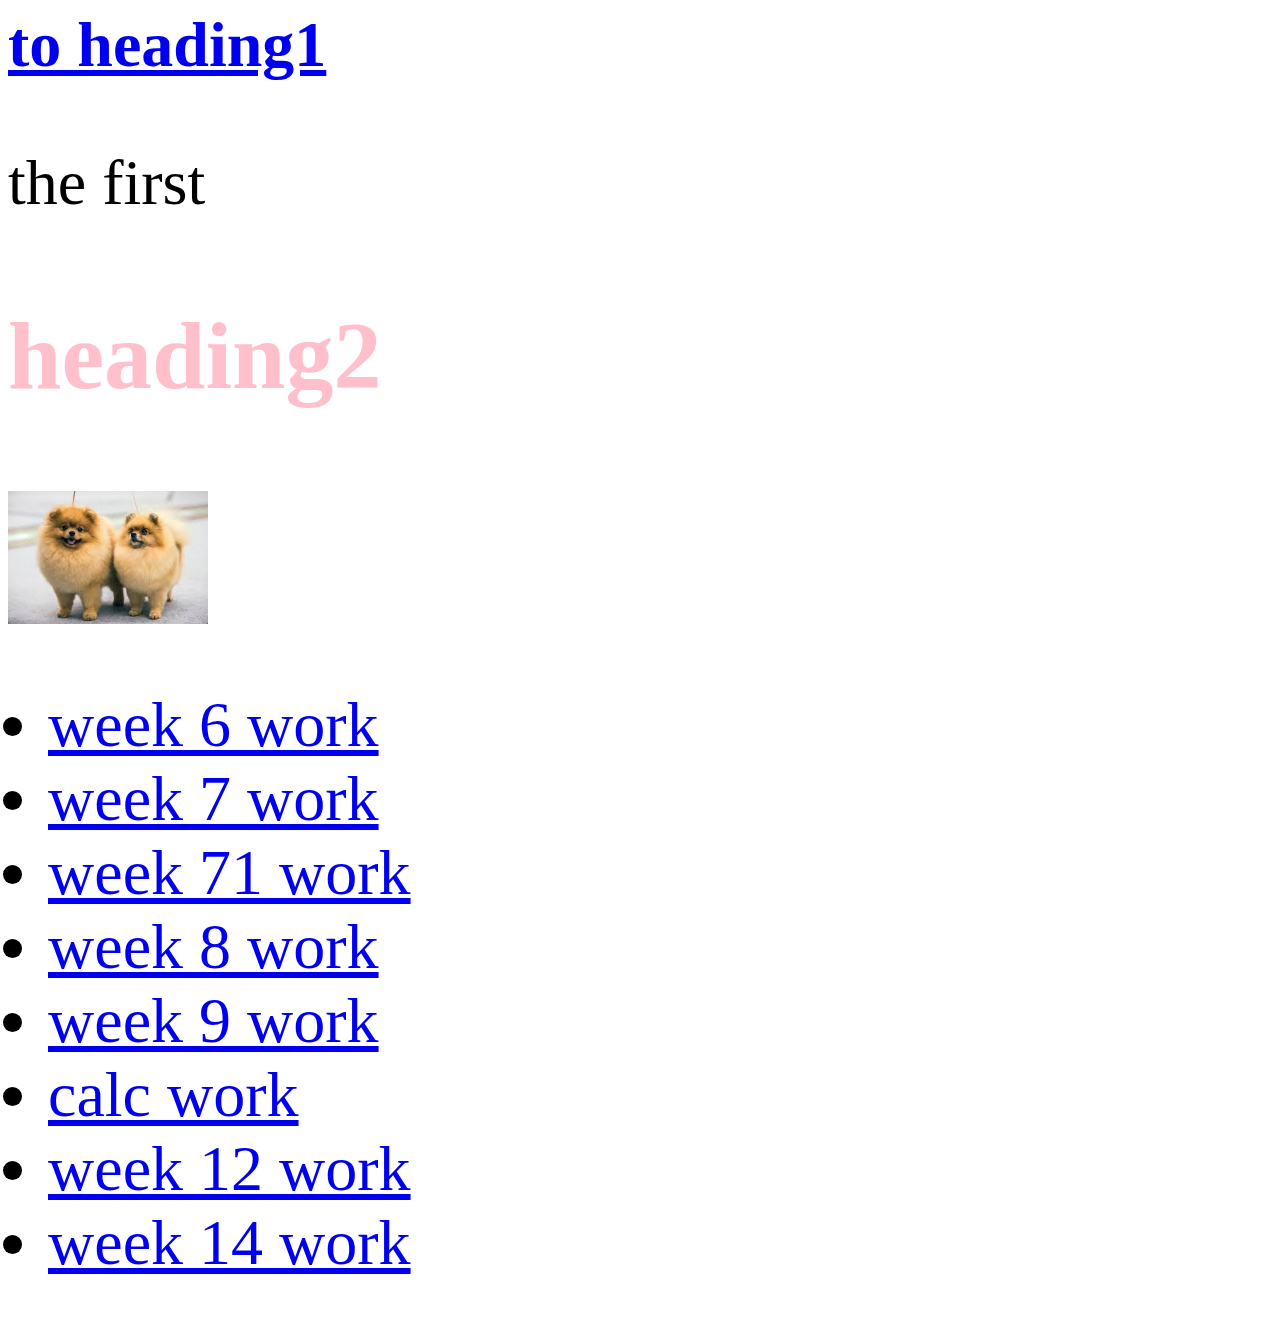
<file: index.html>
<html>
  <head>
    <style>
    </style>
    <link rel="stylesheet" type="text/css" href="mystyle.css">
  </head>
  <body>
    <h1> <a href="./test.html">to heading1</a></h1>
    <p>the first</p>
    <h2>heading2</h2>
    <img src='img/dog.jpg'>
    <br/>
    <ul>
    <li><a href="week6.html">week 6 work</a></li>
    <li><a href="week7.html">week 7 work</a></li>
    <li><a href="week71.html">week 71 work</a></li>
    <li><a href="week8.html">week 8 work</a></li>
    <li><a href="week9.html">week 9 work</a></li>
    <li><a href="calc.html">calc work</a></li>
    <li><a href="week12.html">week 12 work</a></li>
    <li><a href="week14.html">week 14 work</a></li>

  </ul>
  </body>
</html>
</file>
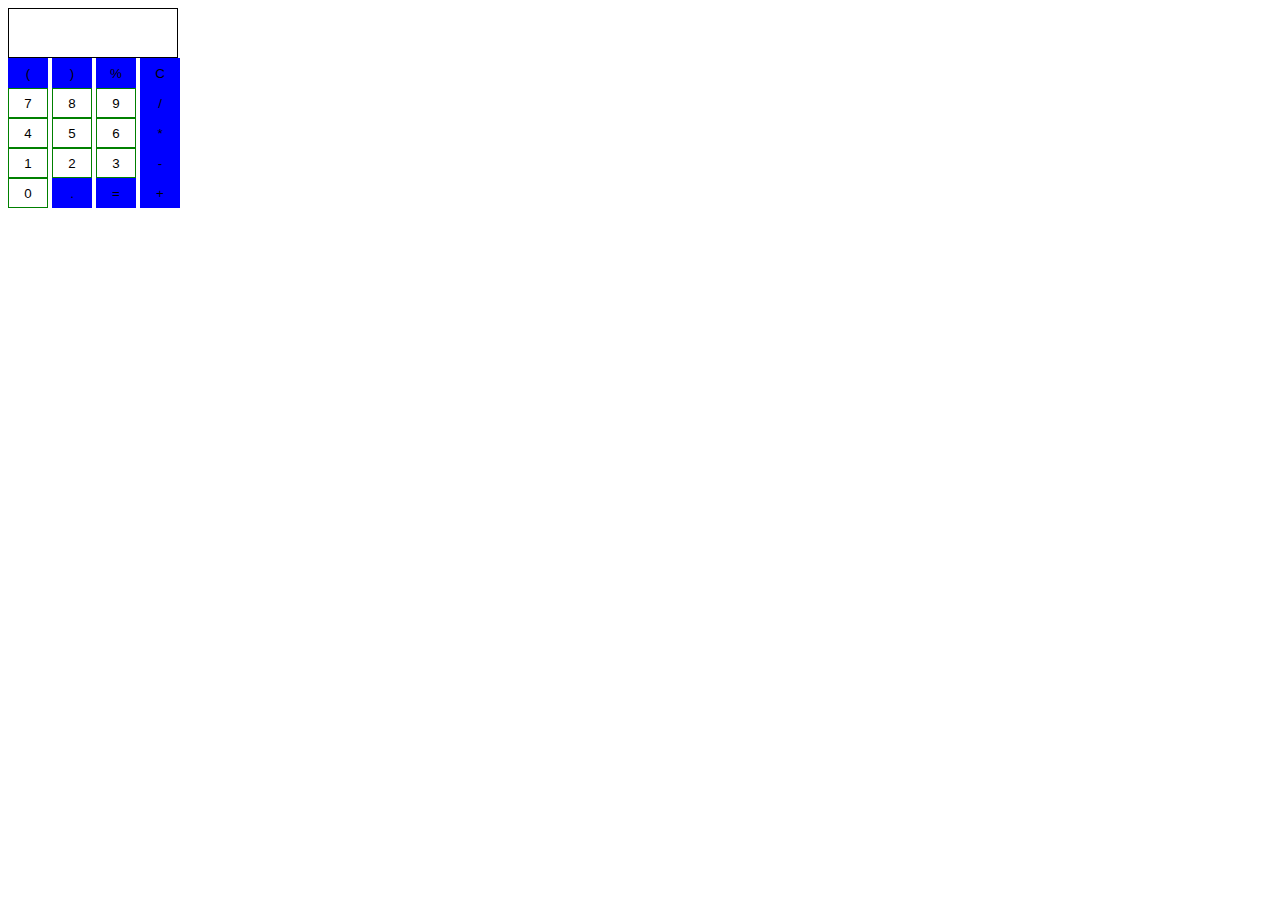
<file: calc.html>
<html>
<head>
<style>
 
 .screen{
   background-color:white   ;
   border:solid black 1px;
   width:170px;
height:50px; 
 }
 .special{
   background-color:blue;
   border:solid blue 1px;
   width:40px;
   height:30px;
 }
 .normal{
   background-color:white;
   border:solid green 1px;
   width:40px;
   height:30px;
   }
</style>
<script>
  function lclick(e){
    scr.value=scr.value+e.value
  }
  function clr(e){
    scr.value=""
  }
  function calc(){
    x2=eval(scr.value)
    x3=x2.toPrecision(15)
    scr.value=parseFloat(x3)
  }
 
</script>
</head>
<body>
 <input class="screen" type="textarea" id="scr"><br/>
 <input class="special" type="button"  value="(" onclick="lclick(this)">
 <input class="special"  type="button"  value=")" onclick="lclick(this)" > 
 <input class="special"  type="button"  value="%" onclick="lclick(this)"> 
 <input class="special" type="button"  value="C"  onclick="clr(this)">
 <br/>
 <input class="normal" type="button"  value="7" onclick="lclick(this)" > 
 <input class="normal" type="button"  value="8" onclick="lclick(this)"> 
 <input class="normal" type="button"  value="9" onclick="lclick(this)"> 
 <input class="special" type="button"  value="/" onclick="lclick(this)" >
 <br/>
 <input class="normal"  type="button"  value="4" onclick="lclick(this)" > 
 <input class="normal" type="button"  value="5" onclick="lclick(this)"> 
 <input class="normal" type="button"  value="6" onclick="lclick(this)"> 
 <input class="special" type="button"  value="*" onclick="lclick(this)" >
 <br/>
 <input class="normal" type="button" value="1" onclick="lclick(this)">
 <input class="normal" type="button"  value="2" onclick="lclick(this)"> 
 <input class="normal" type="button"  value="3" onclick="lclick(this)"> 
 <input class="special" type="button"  value="-" onclick="lclick(this)" >
 <br/>
 <input class="normal" type="button"  value="0" onclick="lclick(this)" > 
 <input class="special"  type="button"  value="." onclick="lclick(this)"> 
 <input class="special" type="button"  value="=" onclick="calc()"> 
 <input class="special" type="button"  value="+" onclick="lclick(this)">    
  
</body>
</html>
</file>
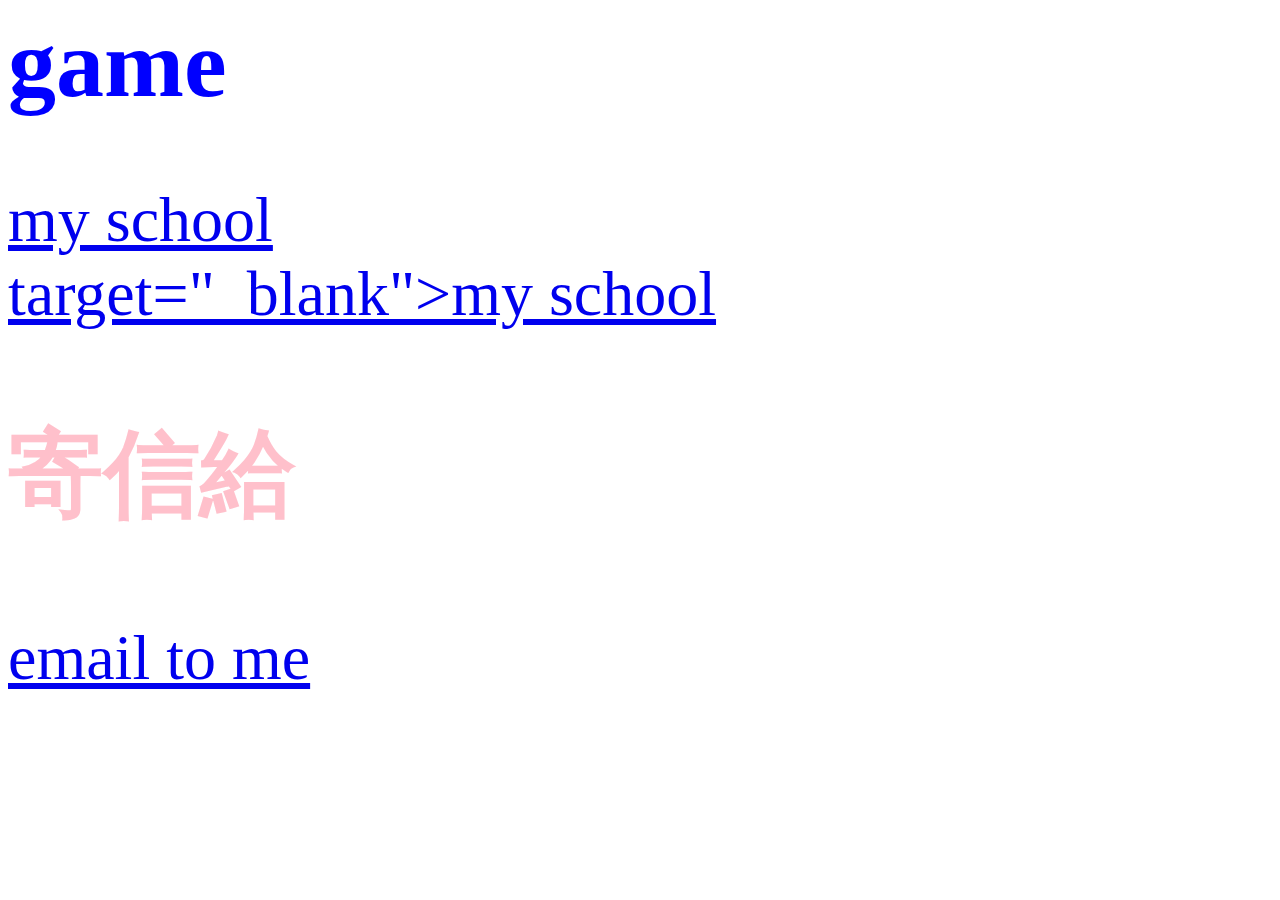
<file: test.html>
<html>
  <head>
  <title>for you</title>
  <link rel="stylesheet" type="text/css" href="mystyle.css">
 </head>
<body>
      
 <h1>game</h1>
<a href="https://www.nkust.edu.tw/"> my school</a><br/>
<a href="https://www.nkust.edu.tw/"> target="_blank">my school</a><br/>
<h2>寄信給</h2>
<a href="mailto:C108130181@nkust.edu.tw">email to me</a><br>



</html>
</file>
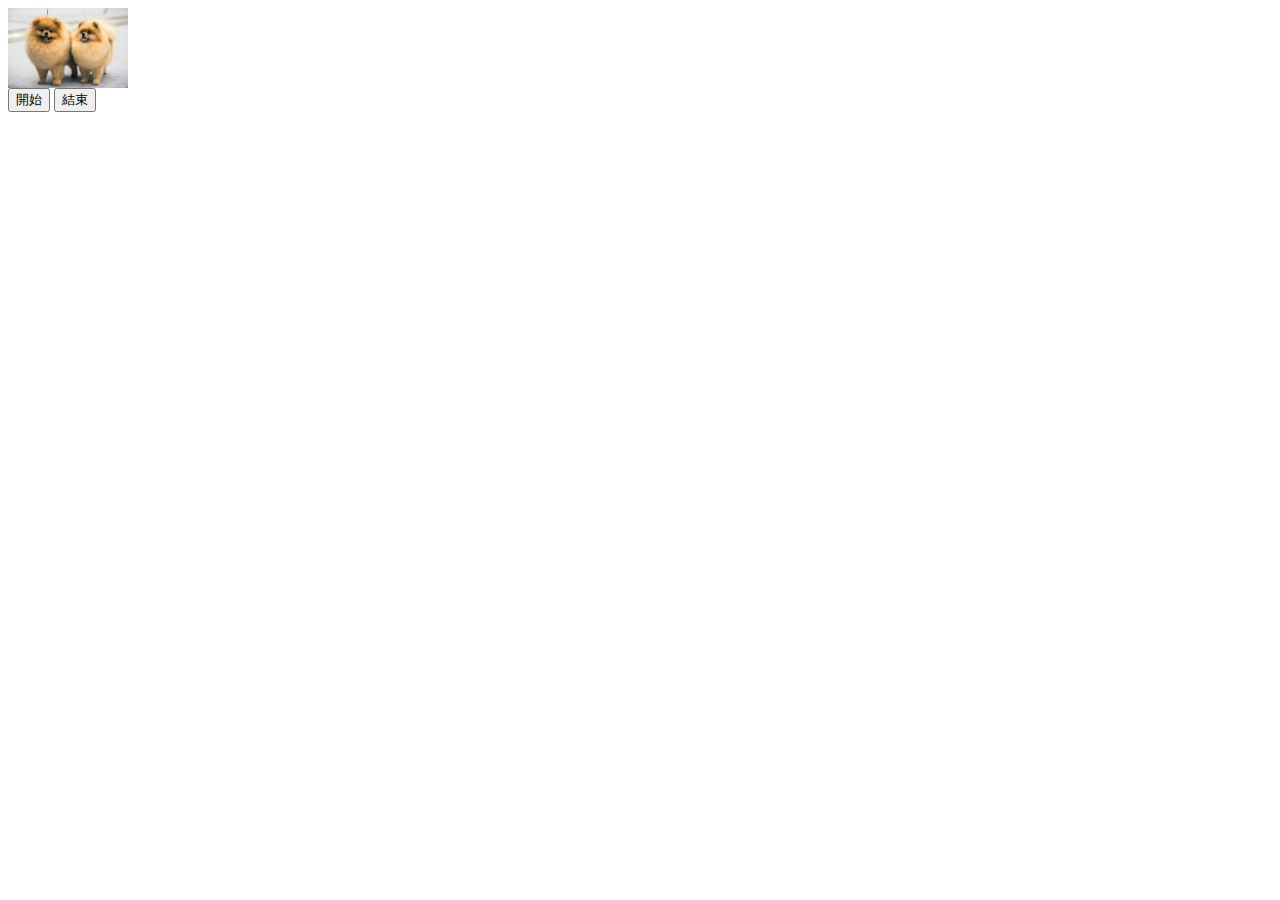
<file: week12.html>
<html>
  <head>
  <style>
.hit{
  /*border:solid blue;*/
  border-color:blue;
  border-style:solid;
  border-width:10px;
}    
  </style>
  </head>
    <body>
    <script>
    var counter=0;
    var hitcount=0;
      function dog(){
        if(Math.random()<=0.5){
          img1.src="img/x.jpg
        }else{
          img1.src="img/dog.jpg"
        }
        counter=counter+1
      }
      function reset(){
        clearInterval(handle)
        console.log("你點擊到幾次:" + hitcount+",總共"+counter)
      }
     function restart(){
       handle=setInterval(dog,1000)
     }
    
     function hit(e){
       if(e.src=="file:///C:/new/wy1121/img/dog.jpg"){
       hitcount=hitcount+1
       e.className="hit"
       }
     }
  
      
      
      
      
    </script>
    <img id="img1" src="img/dog.jpg" style="height:80px;wide=80px" onclick="hit(this)">
    <br/>
    <input type="button" value="開始" onclick="restart()">
    <input type="button" value="結束" onclick="reset()">

    
    
    
    
  </body>
  
  
  
  
  
  
  
  
  
  
  
  
  
</html>
</file>
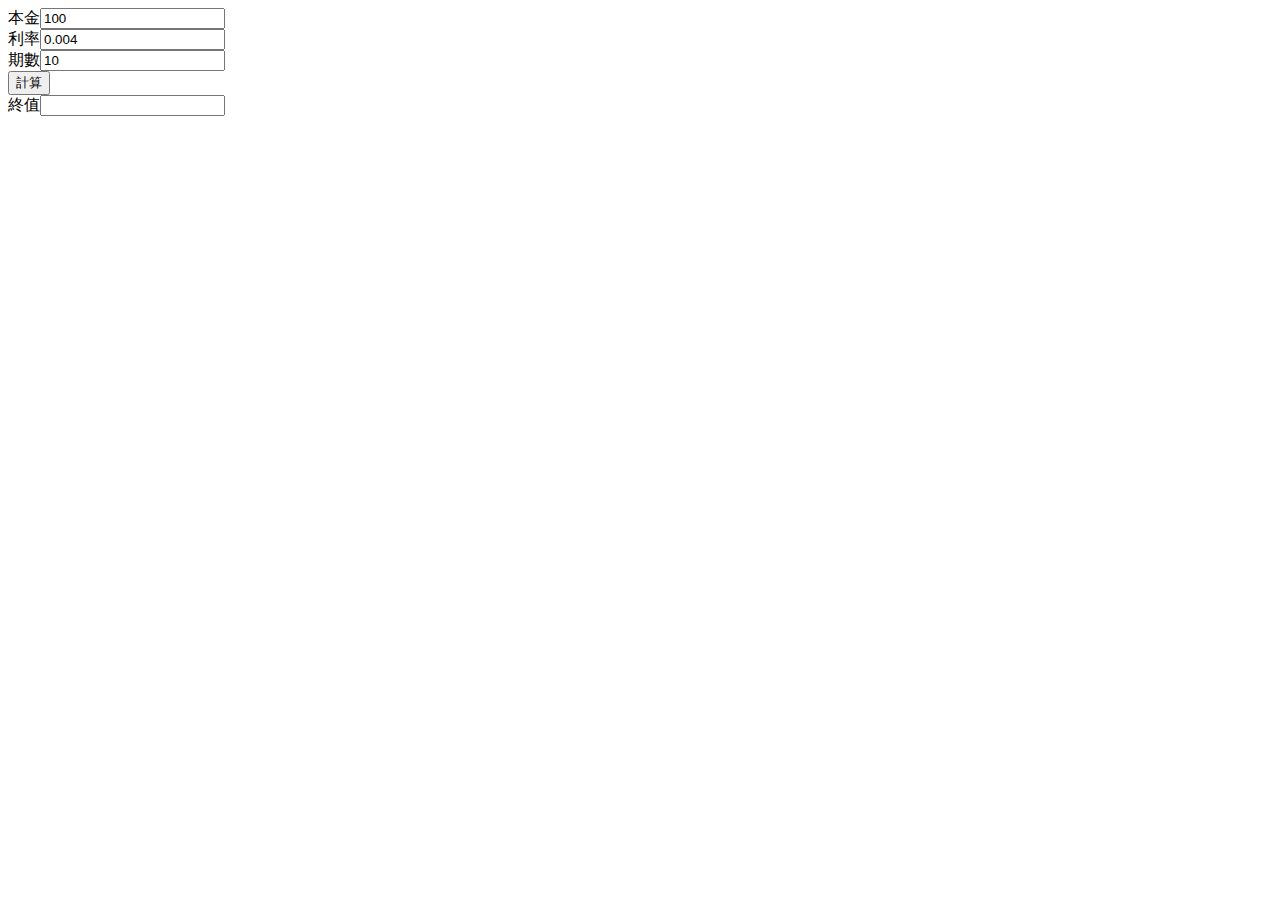
<file: week14.html>
<html>
  <head>
    <script>
      function calcfv(e){
      console.log("you click me, and trigger function calcfv")
      var numP=parseFloat(txtP.value)
      var numI=parseFloat(txtI.value)
      var numPeriod=parseFloat(textPeriod.value)
      var rst=numP*Math.pow(1+numI,numPeriod)
      txtRst.value=parseFloat((rst).toPrecision(15)).toFixed(2)
      }
    </script>
  </head>
  <body>
    本金<input id="txtP" value="100">
    <br/>
    利率<input id="txtI" value="0.004">
    <br/>
    期數<input id="textPeriod" value="10">
    <br/>
    <input type="button" value="計算" onclick="calcfv(this)">
    <br/>
    終值<input id="txtRst">
  </body>
</html>
</file>
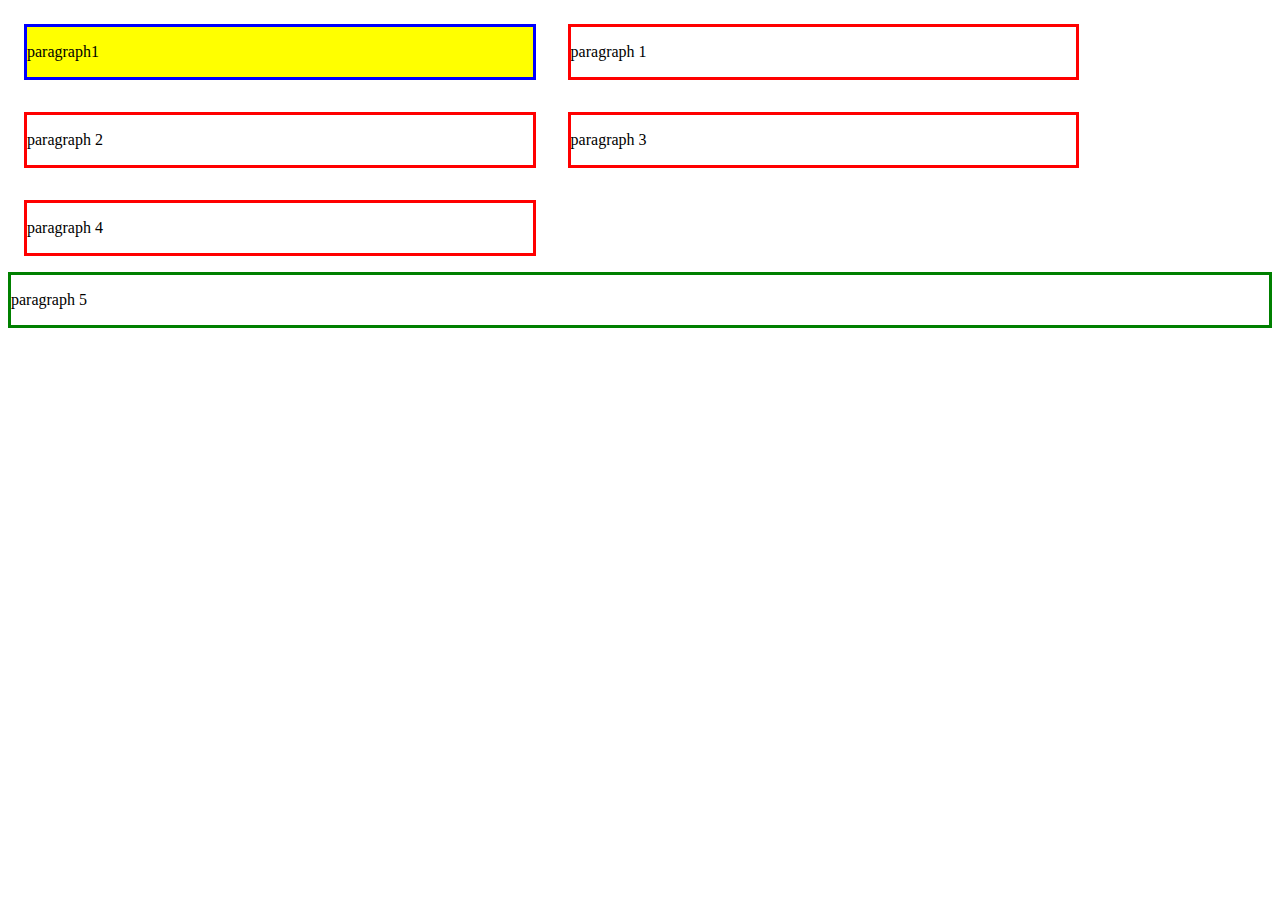
<file: week7.html>
<html>
    <head>
        <title>Divs in HTML with style</title>
        <meta charset="utf-8" />
        <style>
            .container {
                width: 100%;
            }
            .block {
                float: left;
                width: 40%;
                border:solid red;
                margin: 1em;
            }
            .block_break {
                clear: left;
                border: solid green;
            }
            #s007{
              background-color:yellow;
              border:solid blue;
            }
        </style>
    </head>
    <body>
        <div class="container">
          <div id="s007" class="block"><p>paragraph1</p></div>
            <div class="block"><p>paragraph 1</p></div>
            <div class="block"><p>paragraph 2</p></div>
            <div class="block"><p>paragraph 3</p></div>
            <div class="block"><p>paragraph 4</p></div>
            <div class="block_break"><p>paragraph 5</p></div>
        </div>
    </body>
</html>
</file>
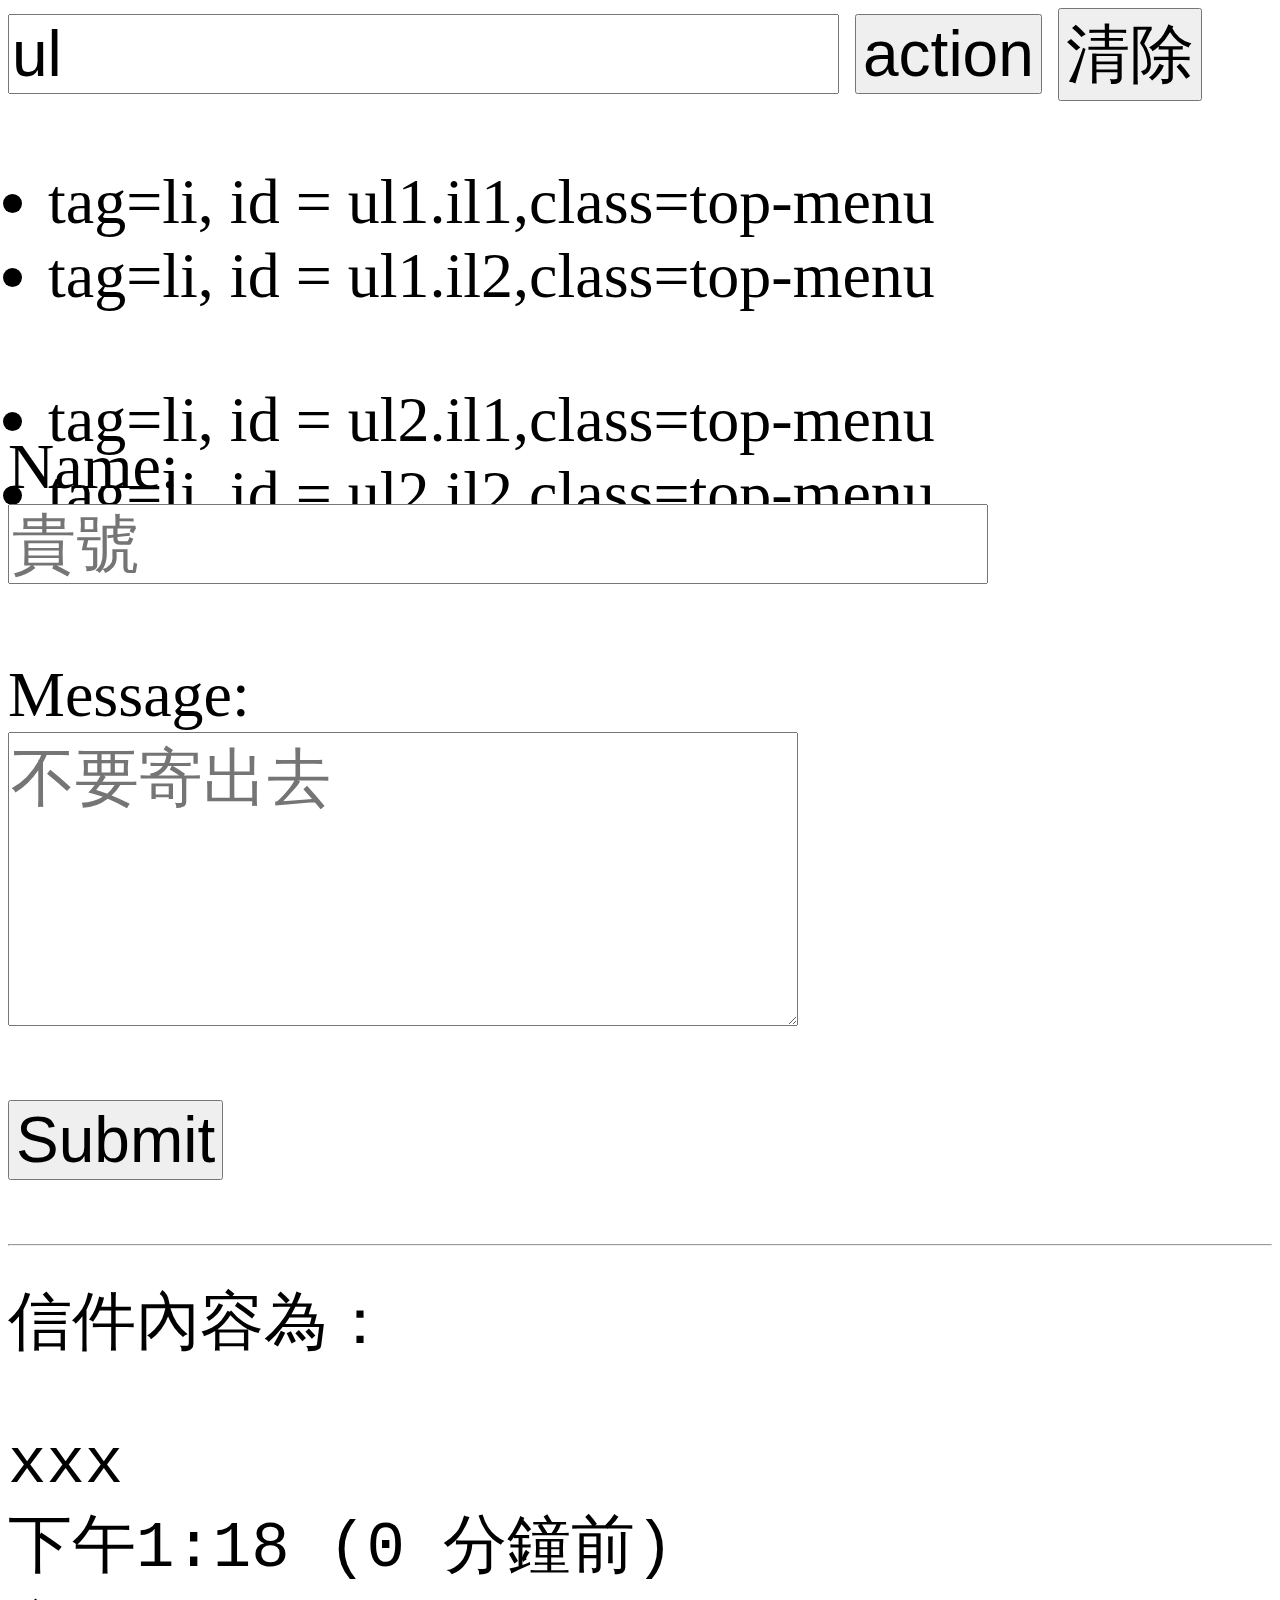
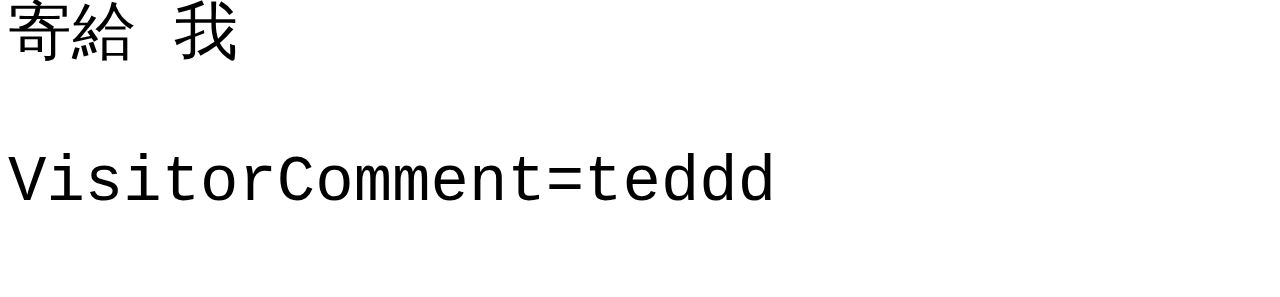
<file: week71.html>
<html>
<head>
    <link rel="stylesheet" type="text/css" href="mystyle.css">

<script>
function choose(){
  ranges=document.querySelectorAll(cssTxt.value)
  for(i=0;i<ranges.length;i++){
    ele=ranges[i];
	ele.classList.toggle("choose")
	
  }
}
function reset(){
  ranges=document.querySelectorAll(".choose")
  for(i=0;i<ranges.length;i++){
    ele=ranges[i];
	ele.classList.toggle("choose")
	
  }

}
</script>
</head>
<body>

<input value="ul" id="cssTxt" placeholder="ul">
<button onclick="choose()">action</button>
<button onclick="reset()">清除</button>

<div class="top">
<ul class="top-menu" id="ul1">
<li class="top-menu-item" id="li1">tag=li, id = ul1.il1,class=top-menu</li>
<div class="special top">
<li class="top-menu-item" id="li2">tag=li, id = ul1.il2,class=top-menu</li>
</div>
</ul>

<ul class="top-menu" id="ul2">
<li class="top-menu-item" id="li1">tag=li, id = ul2.il1,class=top-menu</li>
<div class="special top">
<li class="top-menu-item" id="li2">tag=li, id = ul2.il2,class=top-menu</li>
</div>
</ul>

</div>

<content>
<form action="mailto:xxx@nkust.edu.tw"
method="POST"
enctype="multipart/form-data"
name="EmailTestForm">

Name:<br> 
<input type="text" size="24″ name="VisitorName" placeholder="貴號"><br><br>
Message:<br> 
<textarea name="VisitorComment" rows="4″ cols="20″ placeholder="不要寄出去">
</textarea><br><br> 
<input type="submit" value="Submit"> 
</form>
</content>

<hr>
信件內容為：<br/>
<pre class="demo">
xxx
下午1:18 (0 分鐘前)
寄給 我

VisitorComment=teddd
</pre>



</body></html>
</file>
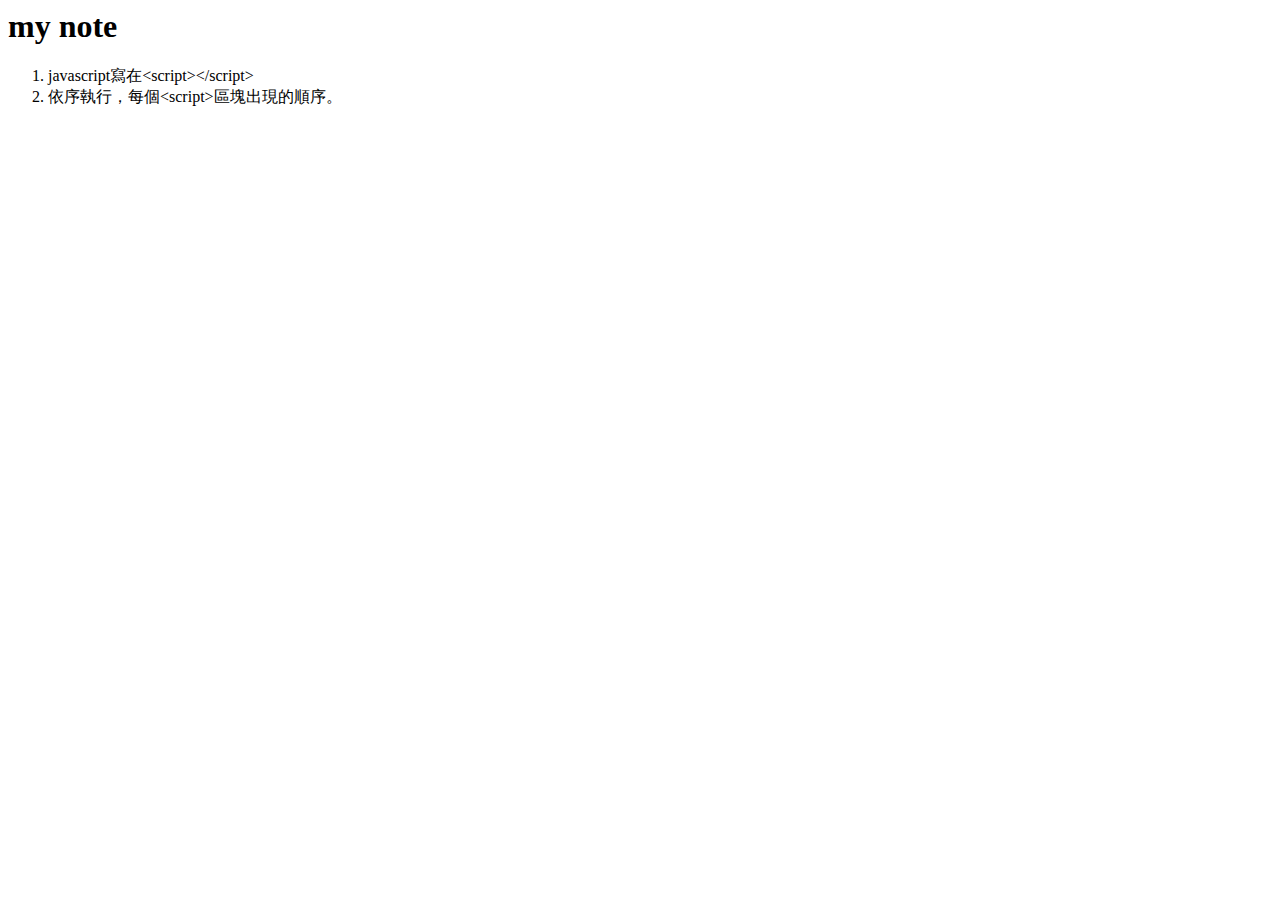
<file: week8.html>
<html>
  <head>
    <!--解決中文問題-->
    <meta charset="utf-8">
    <script>
      let money=4;
      console.log("head,現在money變數的內容:"+money)
      console.log("head,現在name變數的內容:"+name)
      
    </script>
  </head>
  <body>
<h1>my note</h1>
<p>
<ol>
    <li>javascript寫在&lt;script&gt;&lt;/script&gt;</li>
    <li>依序執行，每個&lt;script&gt;區塊出現的順序。</li>
    </ol>
    </P>
    <script>
      let name="chung3";
      console.log("body,現在money變數的內容:"+money)
      console.log("body,現在name變數的內容:"+name)
      </script>
      </body>
      
    
      
    
  
    
    
  

  
  
  
  
  
  
  
    
    
    
    
    
    
  
  
  
  
  
  
  
  
  
  
  
  
  
  
  
  
  
  
  
  
  
</html>
</file>
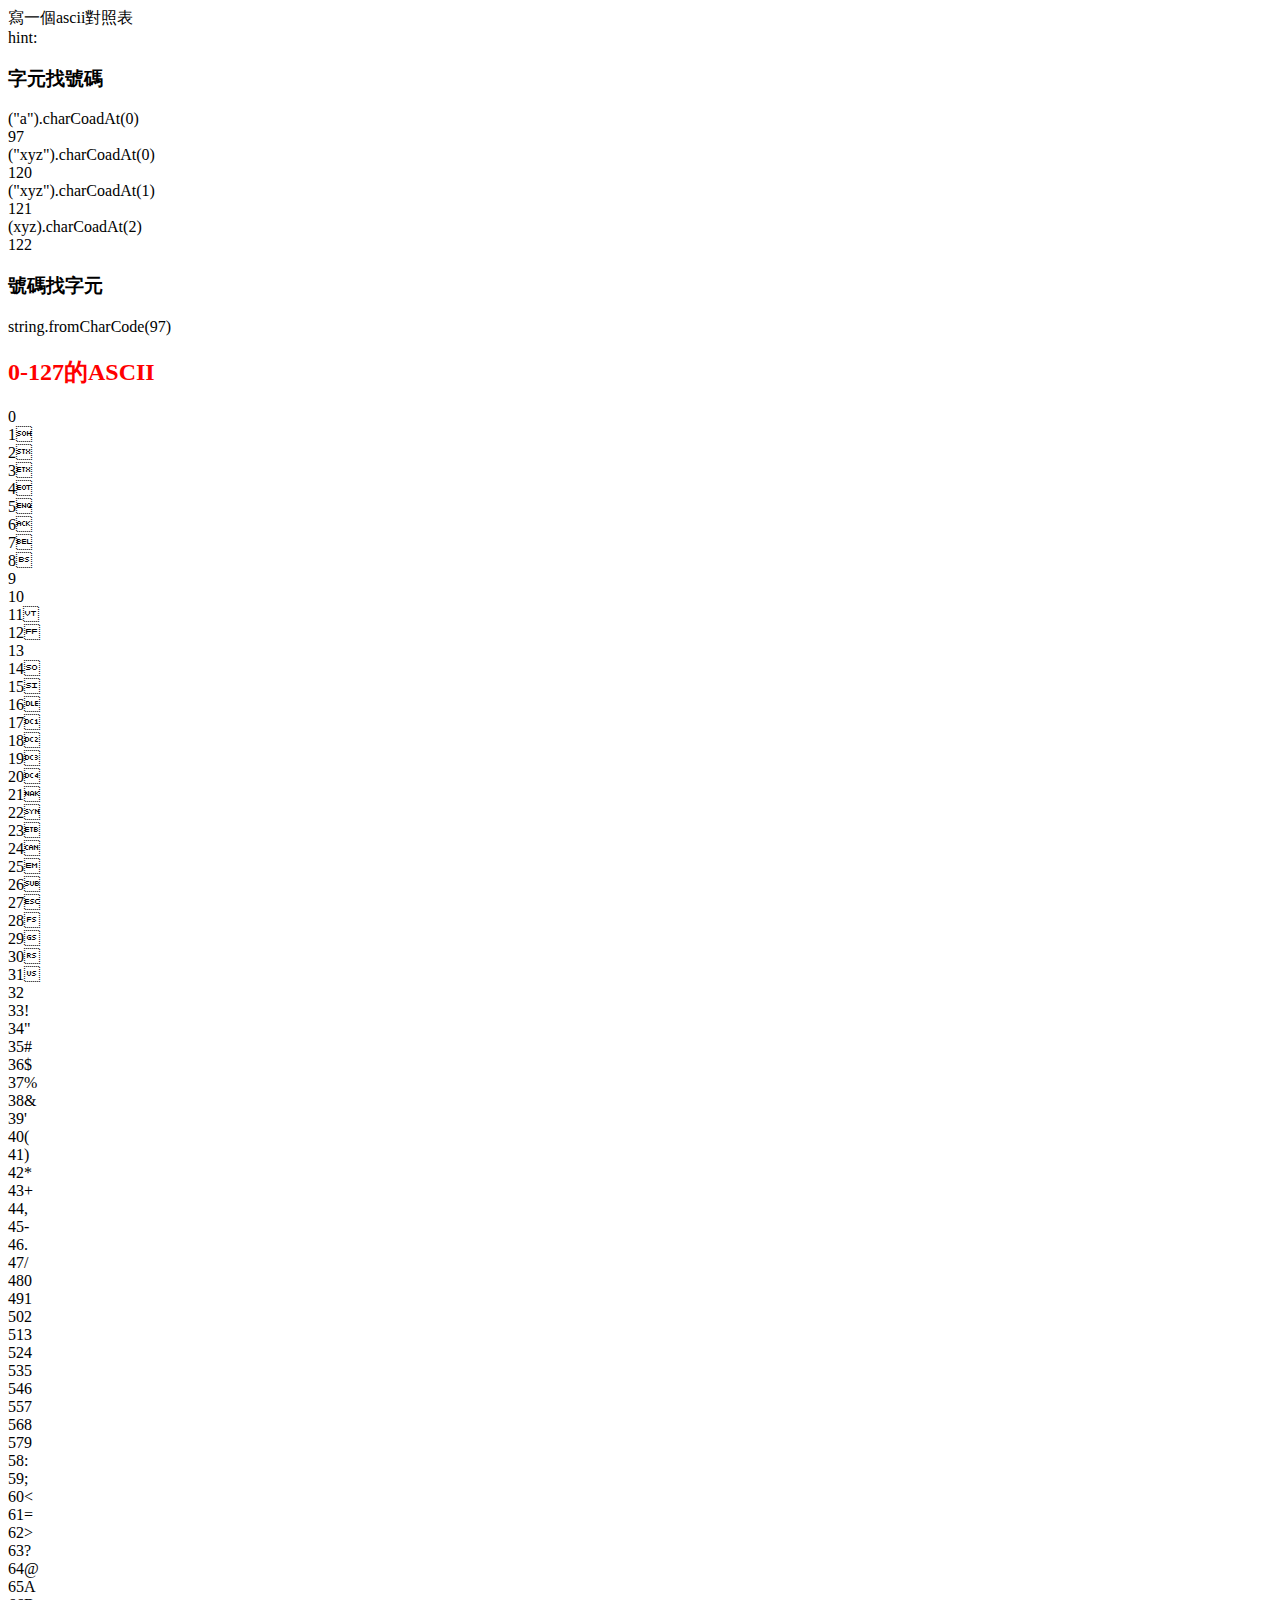
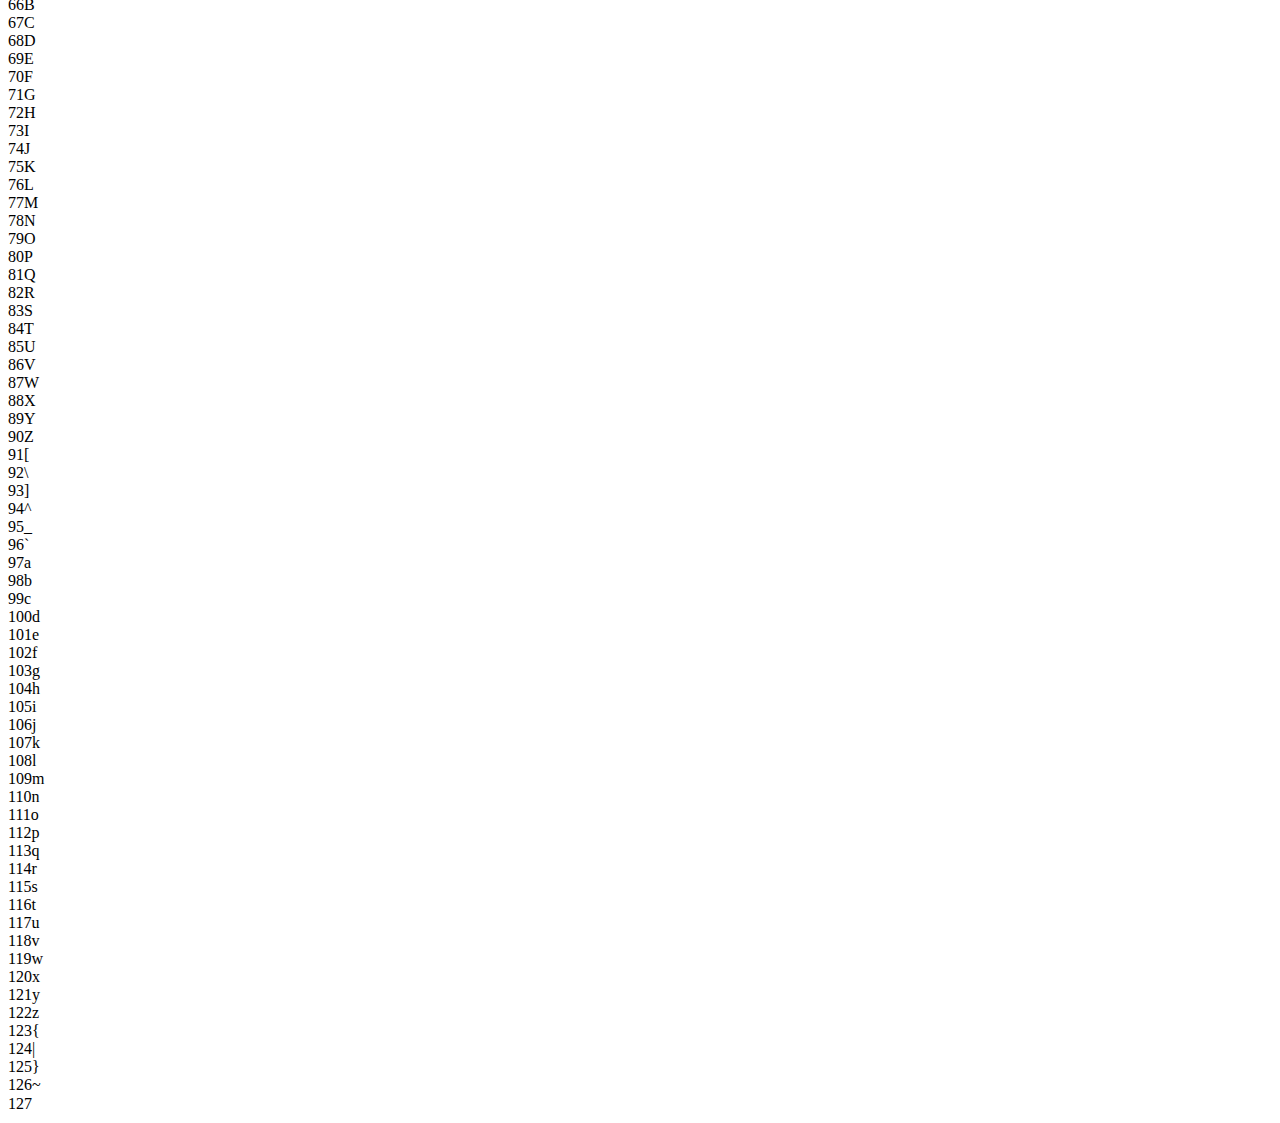
<file: week9.html>
<html>
<head>
  <style>
    h2{color:red;}
  </style>
</head>
<body>
  寫一個ascii對照表<br/>
  hint:<br/>
<h3>字元找號碼</h3>  
("a").charCoadAt(0)<br/>
97<br/>
("xyz").charCoadAt(0)<br/>
120<br/>
("xyz").charCoadAt(1)<br/>
121<br/>
(xyz).charCoadAt(2)<br/>
122<br/>
<h3>號碼找字元</h3>
string.fromCharCode(97)<br/>
  <h2>0-127的ASCII</h2>
  <script>
    for(i=0;i<=127;i++){
      c=String.fromCharCode(i)
      document.write(i+""+c+"<br/>")
      
    }
    //userWant是字串
    userWant= prompt("你要問甚麼")
    cc=Number.parseInt(userWant)
    ccrst=String.fromCharCode(cc)
    alert(ccrst)
    
    
  </script>
  
  
  
  
  
  
  
</body>
</html>
</file>
<file: mystyle.css>
p.title{
    text-align:center;
    color:red;
    font-size:large;
    font-weight:bold;
  }
  p.abstract{
    text-align:center;
    color:green;
    font-style:italic;
    padding-top:10px;
    padding-right:80px;
    padding-bottom:10px;
    padding-left:80px;
  }
  div.top{
    height:30%;
  }
  div.bottom{
  height:70%;
  }
  div.right{
    width:30%;
    float:left;
  }
  div.left{
    width:60%;
    float:left;
  }
        img{
        width:200px;
      }
      .lecture{
        font-size:3em;
      }
      
 .choose {
    border: solid;
    border-color: yellowgreen;
    background-color: #adff2f54;
  }
  *{
  font-size:2rem;
  }
    h1{
      color:blue;
      font-size:1.5em;
    }
    h2{
      color:pink;
      font-size:1.5em;
    }
</file>
